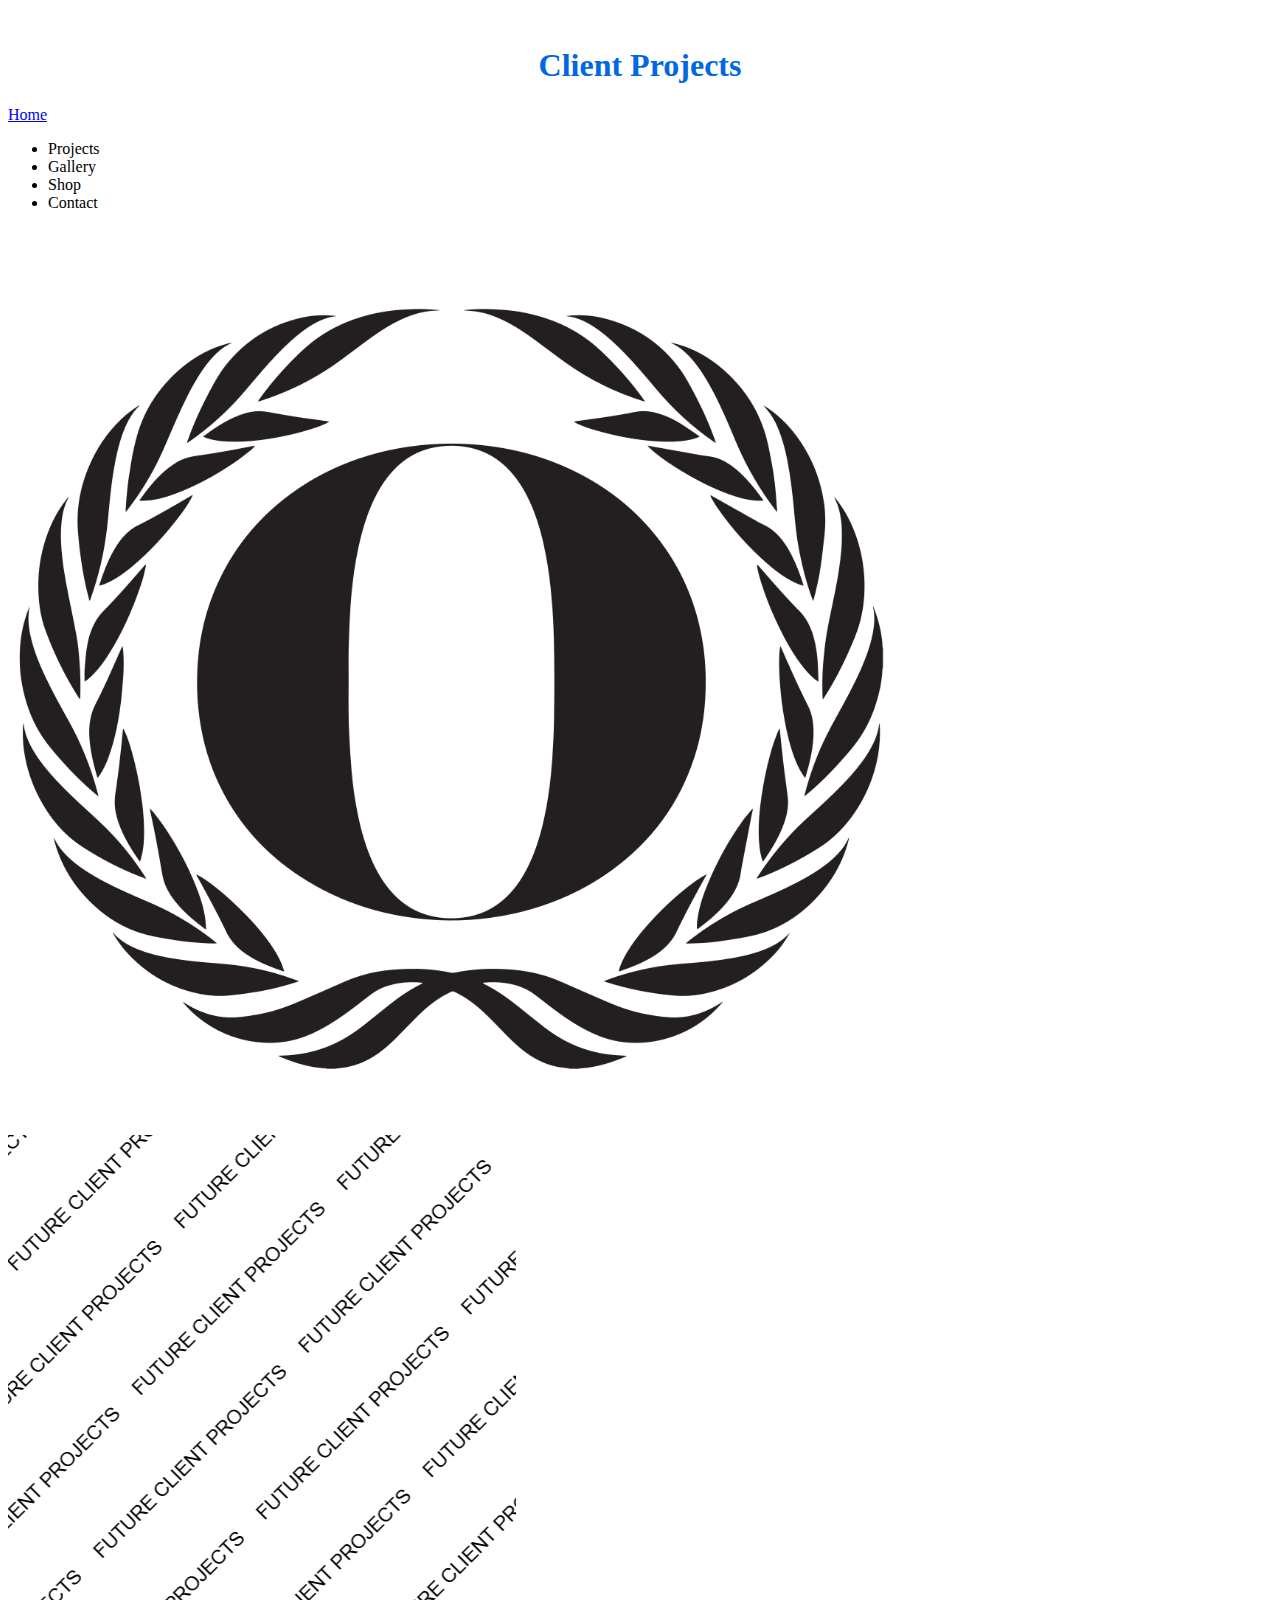
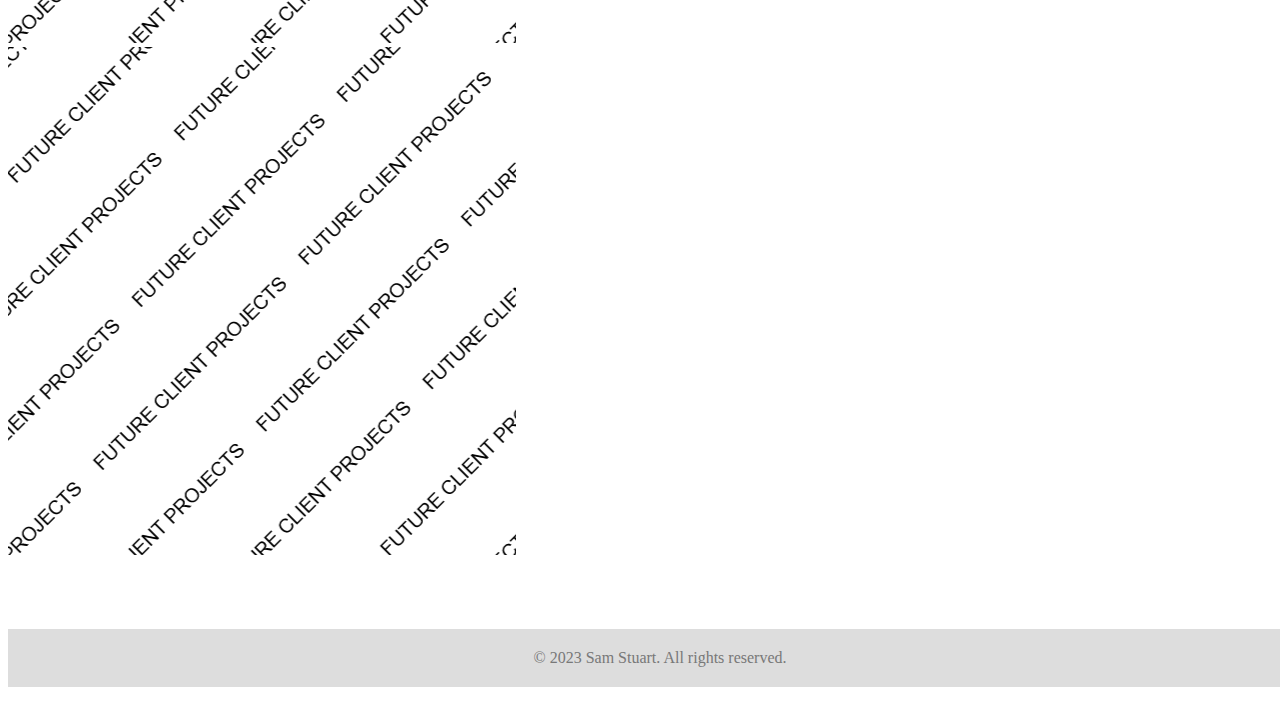
<file: clientprojects.html>
<!DOCTYPE html>
<html>
    <head>
        <meta charset="utf-8">
        <meta http-equiv="X-UA-Compatible" content="IE=edge">
        <meta name="viewport" content="width=device-width, initial-scale=1">
    
        <!-- Bootstrap CSS -->
        <link href="https://cdn.jsdelivr.net/npm/bootstrap@5.1.3/dist/css/bootstrap.min.css" rel="stylesheet" integrity="sha384-1BmE4kWBq78iYhFldvKuhfTAU6auU8tT94WrHftjDbrCEXSU1oBoqyl2QvZ6jIW3" crossorigin="anonymous">
        <link rel="stylesheet" href="https://cdn.jsdelivr.net/npm/bootstrap-icons@1.9.1/font/bootstrap-icons.css">
    
        <!-- Bootstrap JavaScript -->
        <script src="https://cdn.jsdelivr.net/npm/bootstrap@5.1.3/dist/js/bootstrap.bundle.min.js" integrity="sha384-ka7Sk0Gln4gmtz2MlQnikT1wXgYsOg+OMhuP+IlRH9sENBO0LRn5q+8nbTov4+1p" crossorigin="anonymous"></script>

        <!-- Personal Stylesheet -->
        <link rel="stylesheet" type="text/css" href="style.css">
        
        
   
        <title>Sam Stuart - Client Projects</title>
    </head>
    <body>
        <main class="container">
            <header>
                <br>
                <h1 align="center" class="display-1 mb-4"><span style="color:#0168e1">Client Projects</span></small></h1>
            </header>
            
            
            <nav class="navbar navbar-expand navbar-light bg-light">
                <div class="container-fluid">
                   
                    <a class="navbar-brand" href="index.html">Home</a>
                    <ul class="navbar-nav">
                        <li class="nav-item">
                            <a class="nav-link" href="projects.html">Projects</a>
                        </li>
                        <li class="nav-item">
                            <a class="nav-link" href="gallery.html">Gallery</a>
                        </li>
                        <li class="nav-item">
                            <a class="nav-link" href="shop.html">Shop</a>
                        </li>
                        <li class="nav-item">
                            <a class="nav-link" href="contact.html">Contact</a>
                        </li>
                    </ul>
                </div>
            </nav>
            
            <!--------- Client Projects ----------------------->
            <div class="row">
                
            </div>
            <br>
            <div class="row">
                <div class="col-md-4">
                    <a href="spragueclientproject.html">
                         <img class="img-thumbnail" class="blue-border" src="laurel.png" alt="Sprague Project">
                    </a>
                </div>
                <div class="col-md-4">
                    <a href="">
                         <img class="img-thumbnail" class="blue-border" src="clientplaceholder.png" alt="Client Project Placeholder">
                    </a>
                </div>
                <div class="col-md-4">
                    <a href="" >
                         <img class="img-thumbnail" class="blue-border" src="clientplaceholder.png" alt="Client Project Placeholder">
                    </a>
                </div>
            </div>
            
            <div class="row"><br></div>
                <br>
                <br>
                <p class="footer">© 2023 Sam Stuart. All rights reserved.</p>
            </div>

        </div>

        </main>
    </body>
</html>
</file>
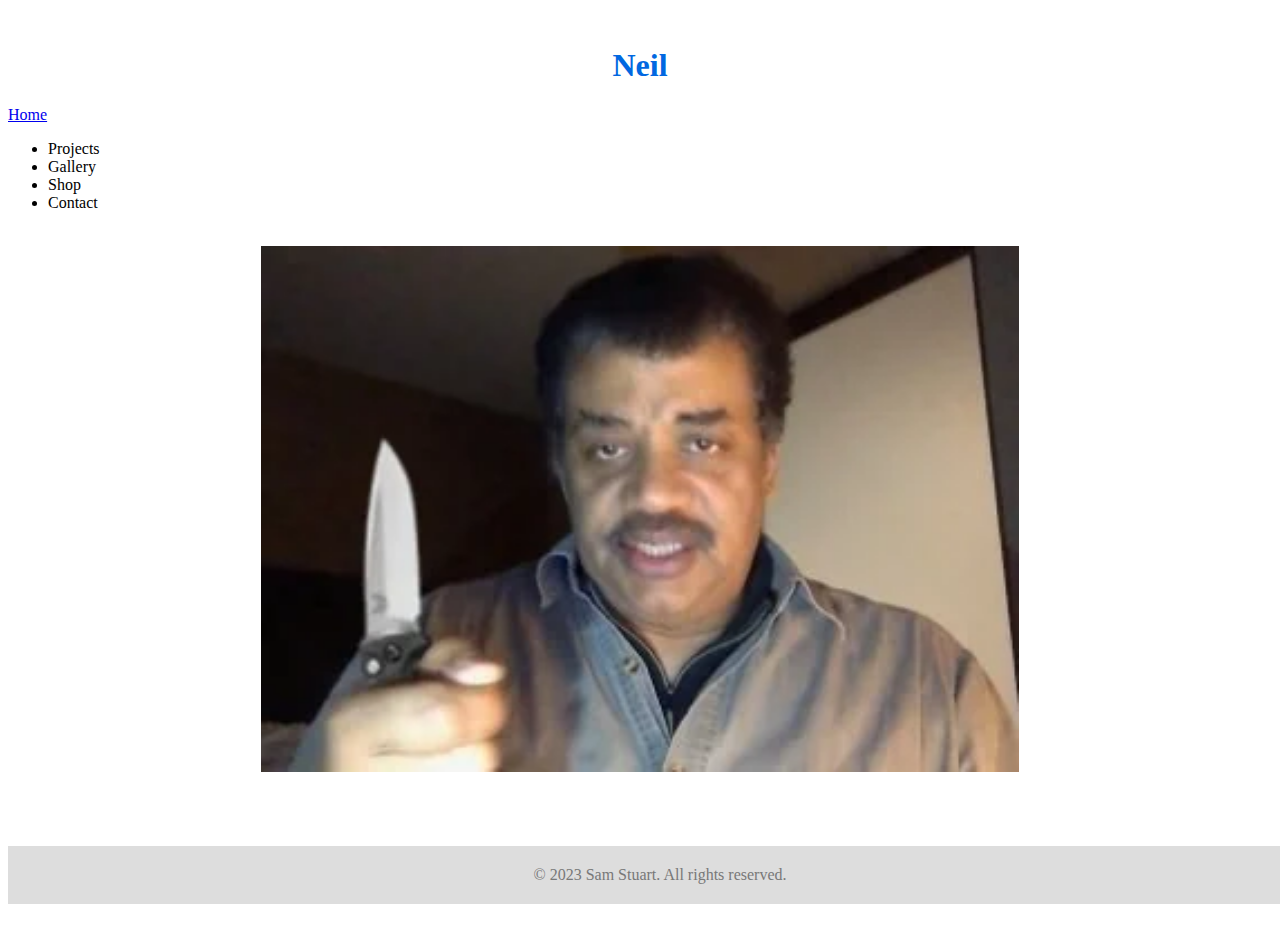
<file: neil.html>
<!DOCTYPE html>
<html>
    <head>
        <meta charset="utf-8">
        <meta http-equiv="X-UA-Compatible" content="IE=edge">
        <meta name="viewport" content="width=device-width, initial-scale=1">
    
        <!-- Bootstrap CSS -->
        <link href="https://cdn.jsdelivr.net/npm/bootstrap@5.1.3/dist/css/bootstrap.min.css" rel="stylesheet" integrity="sha384-1BmE4kWBq78iYhFldvKuhfTAU6auU8tT94WrHftjDbrCEXSU1oBoqyl2QvZ6jIW3" crossorigin="anonymous">
        <link rel="stylesheet" href="https://cdn.jsdelivr.net/npm/bootstrap-icons@1.9.1/font/bootstrap-icons.css">
    
        <!-- Bootstrap JavaScript -->
        <script src="https://cdn.jsdelivr.net/npm/bootstrap@5.1.3/dist/js/bootstrap.bundle.min.js" integrity="sha384-ka7Sk0Gln4gmtz2MlQnikT1wXgYsOg+OMhuP+IlRH9sENBO0LRn5q+8nbTov4+1p" crossorigin="anonymous"></script>

        <!-- Personal Stylesheet -->
        <link rel="stylesheet" type="text/css" href="style.css">
        
        
   
        <title>Neil</title>
    </head>
    <body>
        <main class="container">
            <header>
                <br>
                <h1 align="center" class="display-1 mb-4"><span style="color:#0168e1">Neil</span></small></h1>
            </header>
            
            
            <nav class="navbar navbar-expand navbar-light bg-light">
                <div class="container-fluid">
                   
                    <a class="navbar-brand" href="index.html">Home</a>
                    <ul class="navbar-nav">
                        <li class="nav-item">
                            <a class="nav-link" href="projects.html">Projects</a>
                        </li>
                        <li class="nav-item">
                            <a class="nav-link" href="gallery.html">Gallery</a>
                        </li>
                        <li class="nav-item">
                            <a class="nav-link" href="shop.html">Shop</a>
                        </li>
                        <li class="nav-item">
                            <a class="nav-link" href="contact.html">Contact</a>
                        </li>
                    </ul>
                </div>
            </nav>
            
        <div id ="ImgCenter">
            <br>
            <img width="60%" src="neil.png" alt="neil"/> 
        </div>
        
        <div class="row"><br></div>
                <br>
                <br>
                <p class="footer">© 2023 Sam Stuart. All rights reserved.</p>
            </div>

        </div>

        </main>
    </body>
</html>                <br>
</file>
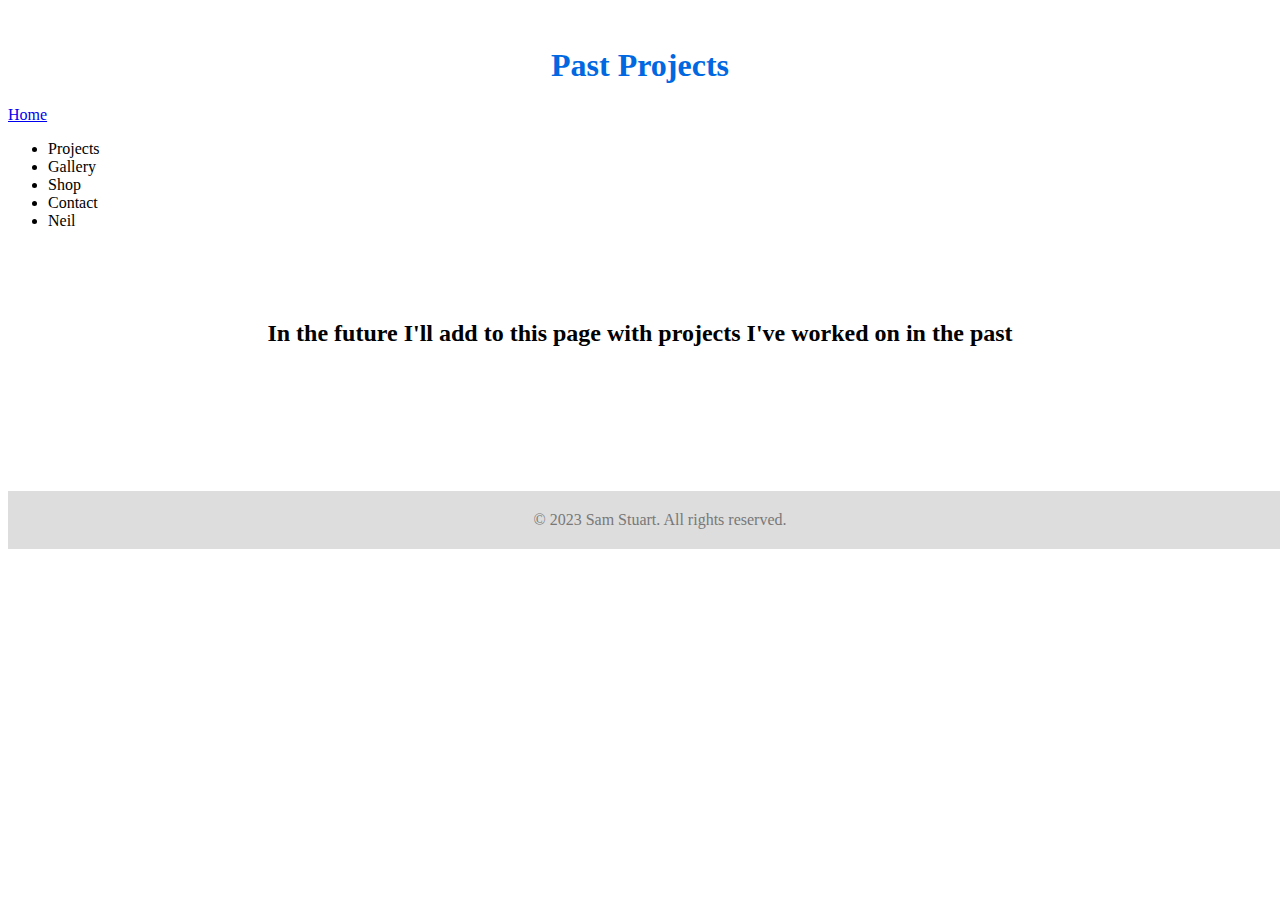
<file: pastprojects.html>
<!DOCTYPE html>
<html>
    <head>
        <meta charset="utf-8">
        <meta http-equiv="X-UA-Compatible" content="IE=edge">
        <meta name="viewport" content="width=device-width, initial-scale=1">
    
        <!-- Bootstrap CSS -->
        <link href="https://cdn.jsdelivr.net/npm/bootstrap@5.1.3/dist/css/bootstrap.min.css" rel="stylesheet" integrity="sha384-1BmE4kWBq78iYhFldvKuhfTAU6auU8tT94WrHftjDbrCEXSU1oBoqyl2QvZ6jIW3" crossorigin="anonymous">
        <link rel="stylesheet" href="https://cdn.jsdelivr.net/npm/bootstrap-icons@1.9.1/font/bootstrap-icons.css">
    
        <!-- Bootstrap JavaScript -->
        <script src="https://cdn.jsdelivr.net/npm/bootstrap@5.1.3/dist/js/bootstrap.bundle.min.js" integrity="sha384-ka7Sk0Gln4gmtz2MlQnikT1wXgYsOg+OMhuP+IlRH9sENBO0LRn5q+8nbTov4+1p" crossorigin="anonymous"></script>

        <!-- Personal Stylesheet -->
        <link rel="stylesheet" type="text/css" href="style.css">
        
        
   
        <title>Sam Stuart - Past Projects</title>
    </head>
    <body>
        <main class="container">
            <header>
                <br>
                <h1 align="center" class="display-1 mb-4"><span style="color:#0168e1">Past Projects</span></small></h1>
            </header>
            
            
            <nav class="navbar navbar-expand navbar-light bg-light">
                <div class="container-fluid">
                   
                    <a class="navbar-brand" href="index.html">Home</a>
                    <ul class="navbar-nav">
                        <li class="nav-item">
                            <a class="nav-link" href="projects.html">Projects</a>
                        </li>
                        <li class="nav-item">
                            <a class="nav-link" href="gallery.html">Gallery</a>
                        </li>
                        <li class="nav-item">
                            <a class="nav-link" href="shop.html">Shop</a>
                        </li>
                        <li class="nav-item">
                            <a class="nav-link" href="contact.html">Contact</a>
                        </li>
                        <li class="nav-item">
                            <a class="nav-link" href="neil.html">Neil</a>
                        </li>
                    </ul>
                </div>
            </nav>
            
            
            <br><br><br>
            <h2 class="text-center">In the future I'll add to this page with projects I've worked on in the past</h2>
            <br><br><br>
            
            
            <div class="row"><br></div>
                <br>
                <br>
                <p class="footer">© 2023 Sam Stuart. All rights reserved.</p>
            </div>

        </div>

        </main>
    </body>
</html>                <br>
</file>
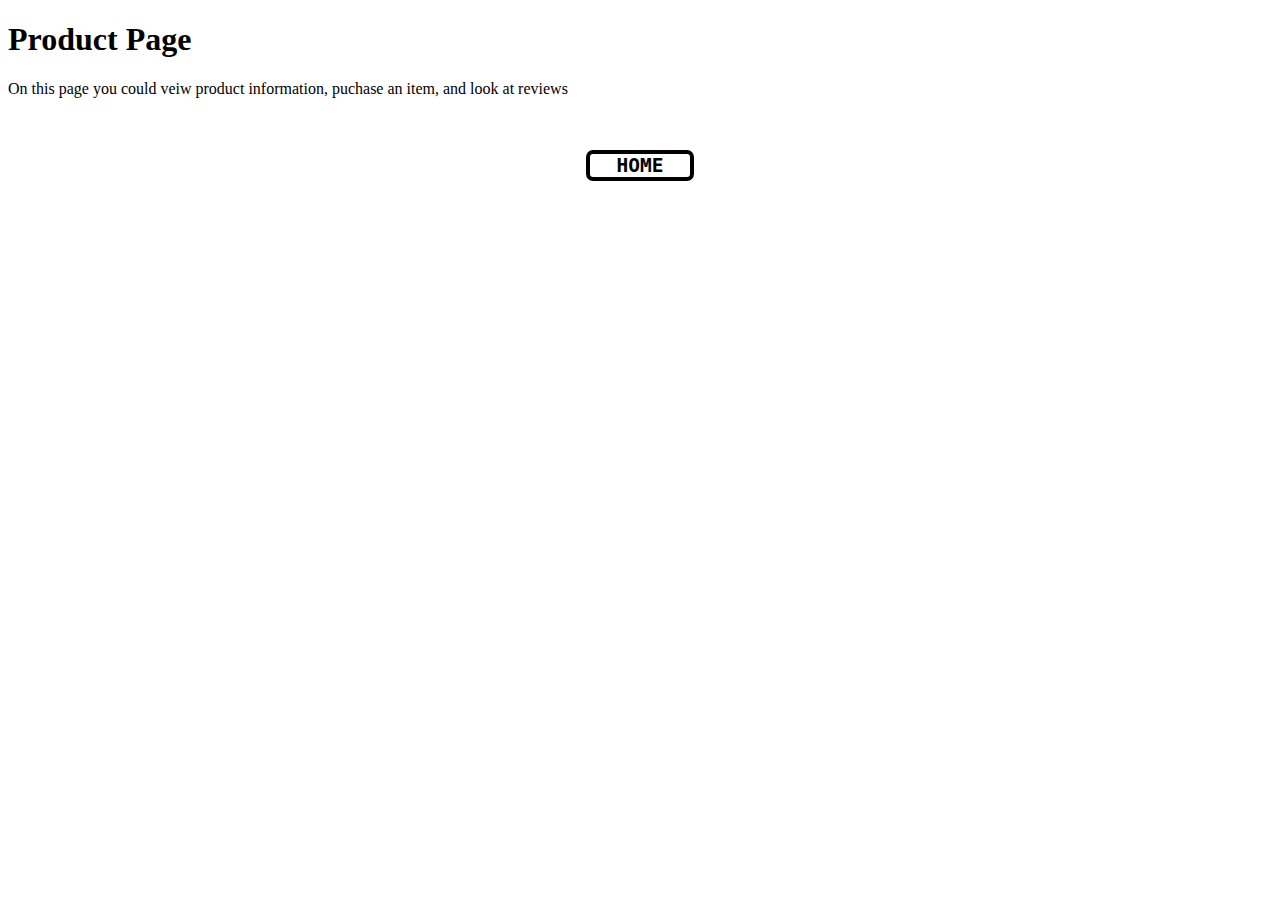
<file: product_page.html>
<!DOCTYPE html>
<html>
  <head>
    <link rel="stylesheet" href="style.css">
  </head>
    <body>
       
        <h1>Product Page</h1>
        <p>On this page you could veiw product information, puchase an item, and look at reviews</p>
        <br>
        <br>
        <h2 class="zoom"  id="homeid"><a href=index.html class="nav-link">HOME</a></h2>
        
        
   <body>
     
  </body>
</html>
</file>
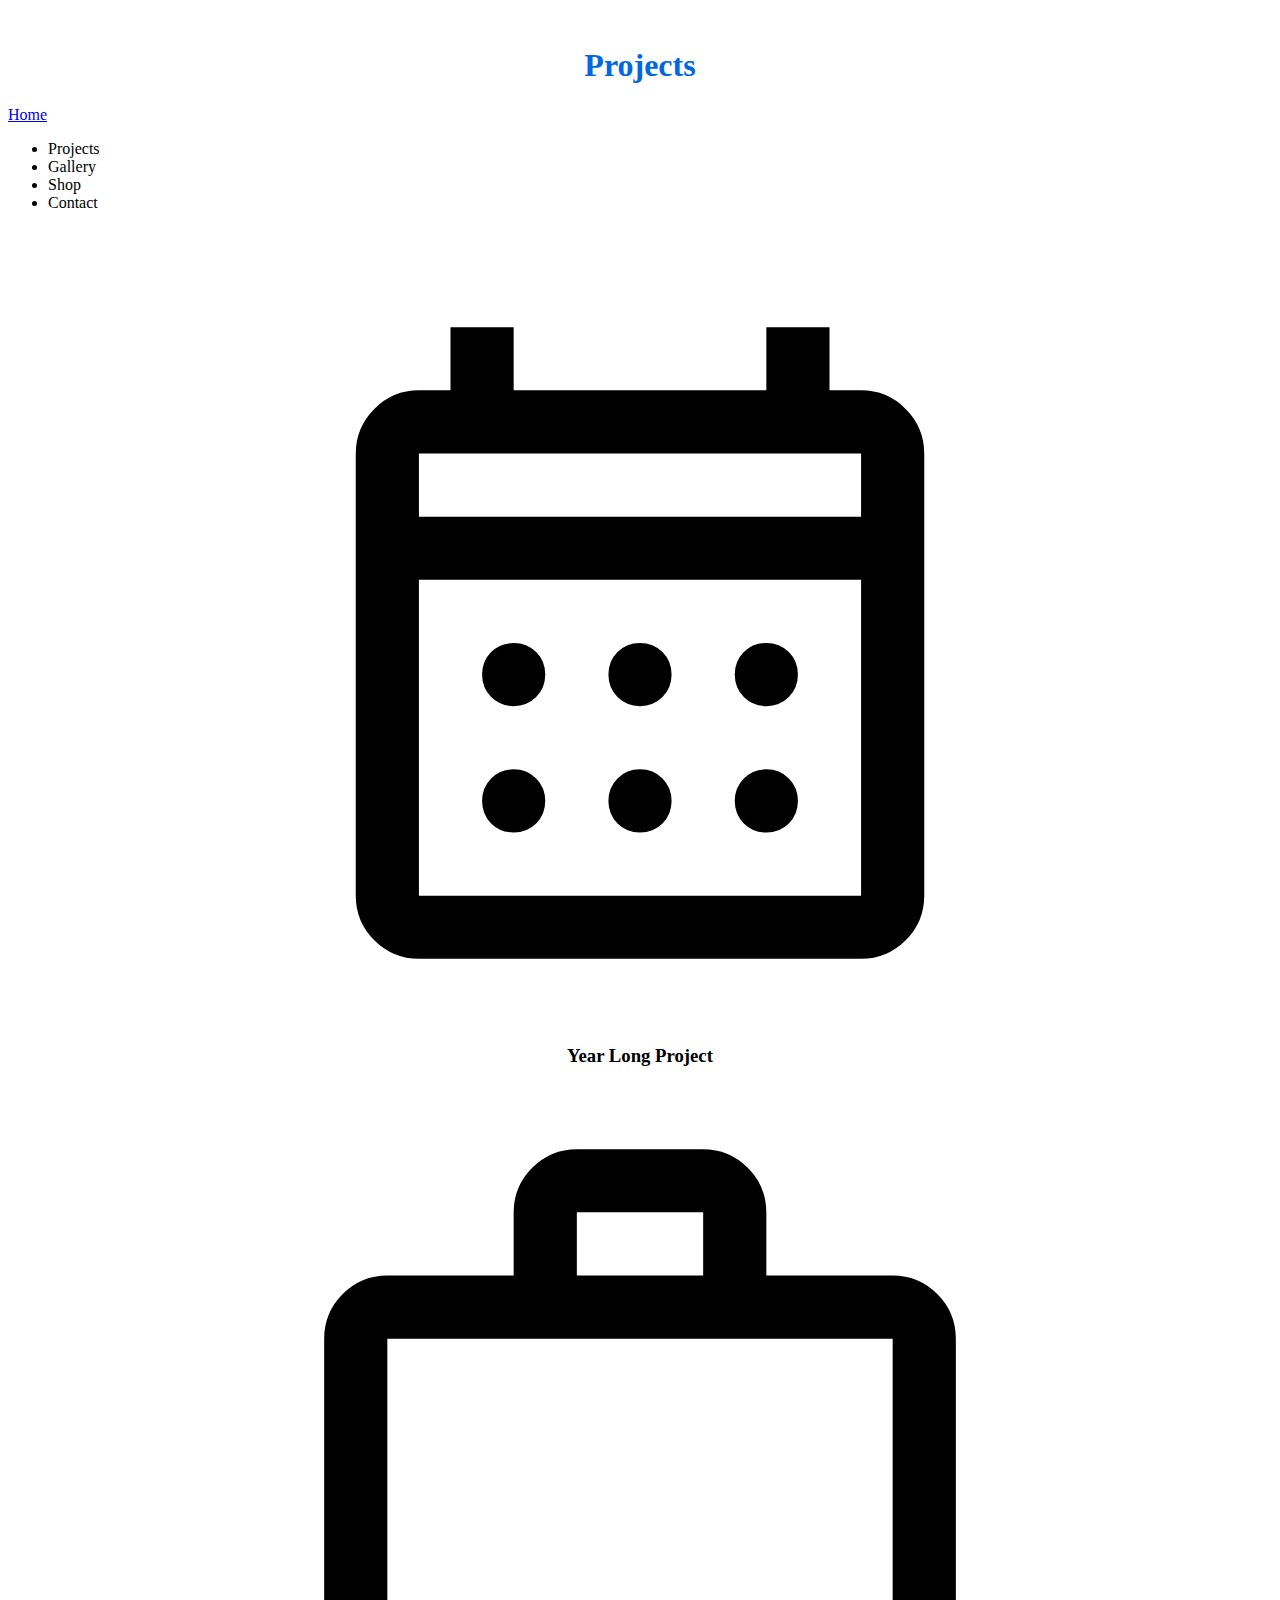
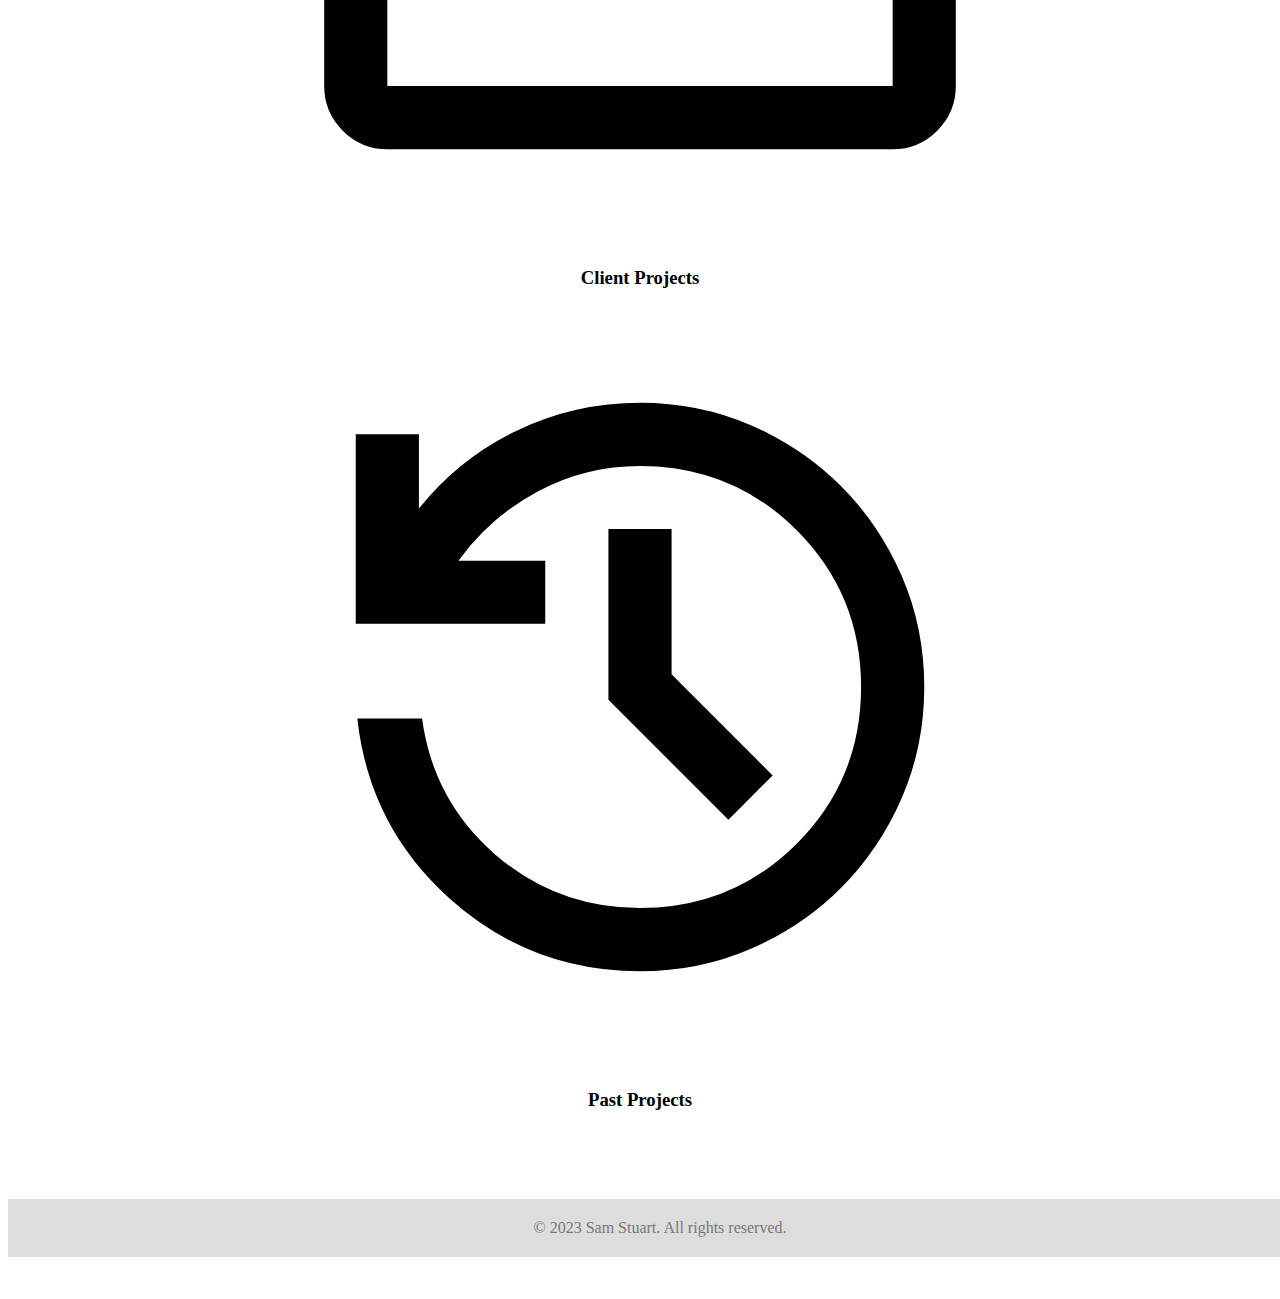
<file: projects.html>
<!DOCTYPE html>
<html>
    <head>
        <meta charset="utf-8">
        <meta http-equiv="X-UA-Compatible" content="IE=edge">
        <meta name="viewport" content="width=device-width, initial-scale=1">
    
        <!-- Bootstrap CSS -->
        <link href="https://cdn.jsdelivr.net/npm/bootstrap@5.1.3/dist/css/bootstrap.min.css" rel="stylesheet" integrity="sha384-1BmE4kWBq78iYhFldvKuhfTAU6auU8tT94WrHftjDbrCEXSU1oBoqyl2QvZ6jIW3" crossorigin="anonymous">
        <link rel="stylesheet" href="https://cdn.jsdelivr.net/npm/bootstrap-icons@1.9.1/font/bootstrap-icons.css">
    
        <!-- Bootstrap JavaScript -->
        <script src="https://cdn.jsdelivr.net/npm/bootstrap@5.1.3/dist/js/bootstrap.bundle.min.js" integrity="sha384-ka7Sk0Gln4gmtz2MlQnikT1wXgYsOg+OMhuP+IlRH9sENBO0LRn5q+8nbTov4+1p" crossorigin="anonymous"></script>

        <!-- Personal Stylesheet -->
        <link rel="stylesheet" type="text/css" href="style.css">
        
        
   
        <title>Sam Stuart - Projects</title>
    </head>
    <body>
        <main class="container">
            <header>
                <br>
                <h1 align="center" class="display-1 mb-4"><span style="color:#0168e1">Projects</span></small></h1>
            </header>
            
            
            <nav class="navbar navbar-expand navbar-light bg-light">
                <div class="container-fluid">
                   
                    <a class="navbar-brand" href="index.html">Home</a>
                    <ul class="navbar-nav">
                        <li class="nav-item">
                            <a class="nav-link" href="projects.html">Projects</a>
                        </li>
                        <li class="nav-item">
                            <a class="nav-link" href="gallery.html">Gallery</a>
                        </li>
                        <li class="nav-item">
                            <a class="nav-link" href="shop.html">Shop</a>
                        </li>
                        <li class="nav-item">
                            <a class="nav-link" href="contact.html">Contact</a>
                        </li>
                    </ul>
                </div>
            </nav>
            
            <!--------- Prebuilt Computers ----------------------->
            <div class="row">
                <div class="col-md-12 text-center">
                    <br>                
                </div>
            </div>
            <br>
            <div class="row" id ="ImgCenter">
                <div class="col-md-4">
                    <a href="yearproj.html">
                         <img width="60%" class="img-thumbnail" src="calendar_month.svg" alt="Year Long Project">  
                    </a>
                    <div class="caption">
                        <h3>Year Long Project</h3>
                    </div>
                </div>
                <div class="col-md-4">
                    <a href="clientprojects.html">
                         <img width="60%" class="img-thumbnail" src="work.svg" alt="Client Projects">
                    </a>
                    <div class="caption">
                        <h3>Client Projects</h3>
                    </div>
                </div>
                <div class="col-md-4">
                    <a href="pastprojects.html" >
                         <img width="60%" class="img-thumbnail" src="history.svg" alt="Past Projects">
                    </a>
                    <div class="caption">
                        <h3>Past Projects</h3>
                    </div>
                </div>
            </div>
                
            <div class="row"><br></div>
                <br>
                <br>
                <p class="footer">© 2023 Sam Stuart. All rights reserved.</p>
                
            </div>

        </main>
    </body>
</html>                <br>
</file>
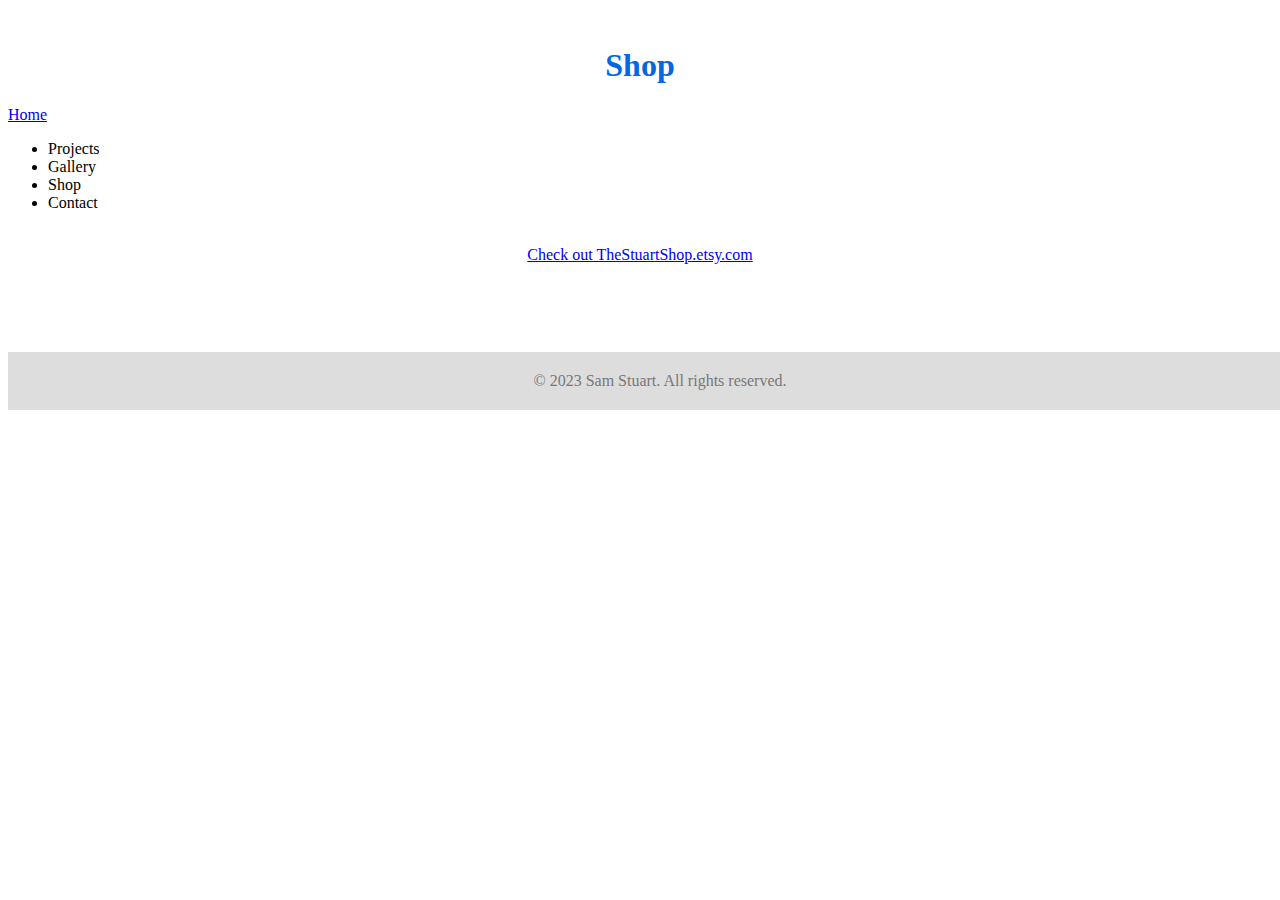
<file: shop.html>
<!DOCTYPE html>
<html>
    <head>
        <meta charset="utf-8">
        <meta http-equiv="X-UA-Compatible" content="IE=edge">
        <meta name="viewport" content="width=device-width, initial-scale=1">
    
        <!-- Bootstrap CSS -->
        <link href="https://cdn.jsdelivr.net/npm/bootstrap@5.1.3/dist/css/bootstrap.min.css" rel="stylesheet" integrity="sha384-1BmE4kWBq78iYhFldvKuhfTAU6auU8tT94WrHftjDbrCEXSU1oBoqyl2QvZ6jIW3" crossorigin="anonymous">
        <link rel="stylesheet" href="https://cdn.jsdelivr.net/npm/bootstrap-icons@1.9.1/font/bootstrap-icons.css">
    
        <!-- Bootstrap JavaScript -->
        <script src="https://cdn.jsdelivr.net/npm/bootstrap@5.1.3/dist/js/bootstrap.bundle.min.js" integrity="sha384-ka7Sk0Gln4gmtz2MlQnikT1wXgYsOg+OMhuP+IlRH9sENBO0LRn5q+8nbTov4+1p" crossorigin="anonymous"></script>

        <!-- Personal Stylesheet -->
        <link rel="stylesheet" type="text/css" href="style.css">
        
        
   
        <title>Sam Stuart - Shop</title>
    </head>
    <body>
        <main class="container">
            <header>
                <br>
                <h1 align="center" class="display-1 mb-4"><span style="color:#0168e1">Shop</span></small></h1>
            </header>
            
            
            <nav class="navbar navbar-expand navbar-light bg-light">
                <div class="container-fluid">
                   
                    <a class="navbar-brand" href="index.html">Home</a>
                    <ul class="navbar-nav">
                        <li class="nav-item">
                            <a class="nav-link" href="projects.html">Projects</a>
                        </li>
                        <li class="nav-item">
                            <a class="nav-link" href="gallery.html">Gallery</a>
                        </li>
                        <li class="nav-item">
                            <a class="nav-link" href="shop.html">Shop</a>
                        </li>
                        <li class="nav-item">
                            <a class="nav-link" href="contact.html">Contact</a>
                        </li>
                    </ul>
                </div>
            </nav>
            
            <br>
            <div style='text-align:center'>
                <a href="thestuartshop.etsy.com" target="_blank"> Check out TheStuartShop.etsy.com</a>
            </div>
            <br>
                
            <div class="row"><br></div>
                <br>
                <br>
                <p class="footer">© 2023 Sam Stuart. All rights reserved.</p>
                
            </div>

        </main>
    </body>
</html>                <br>
</file>
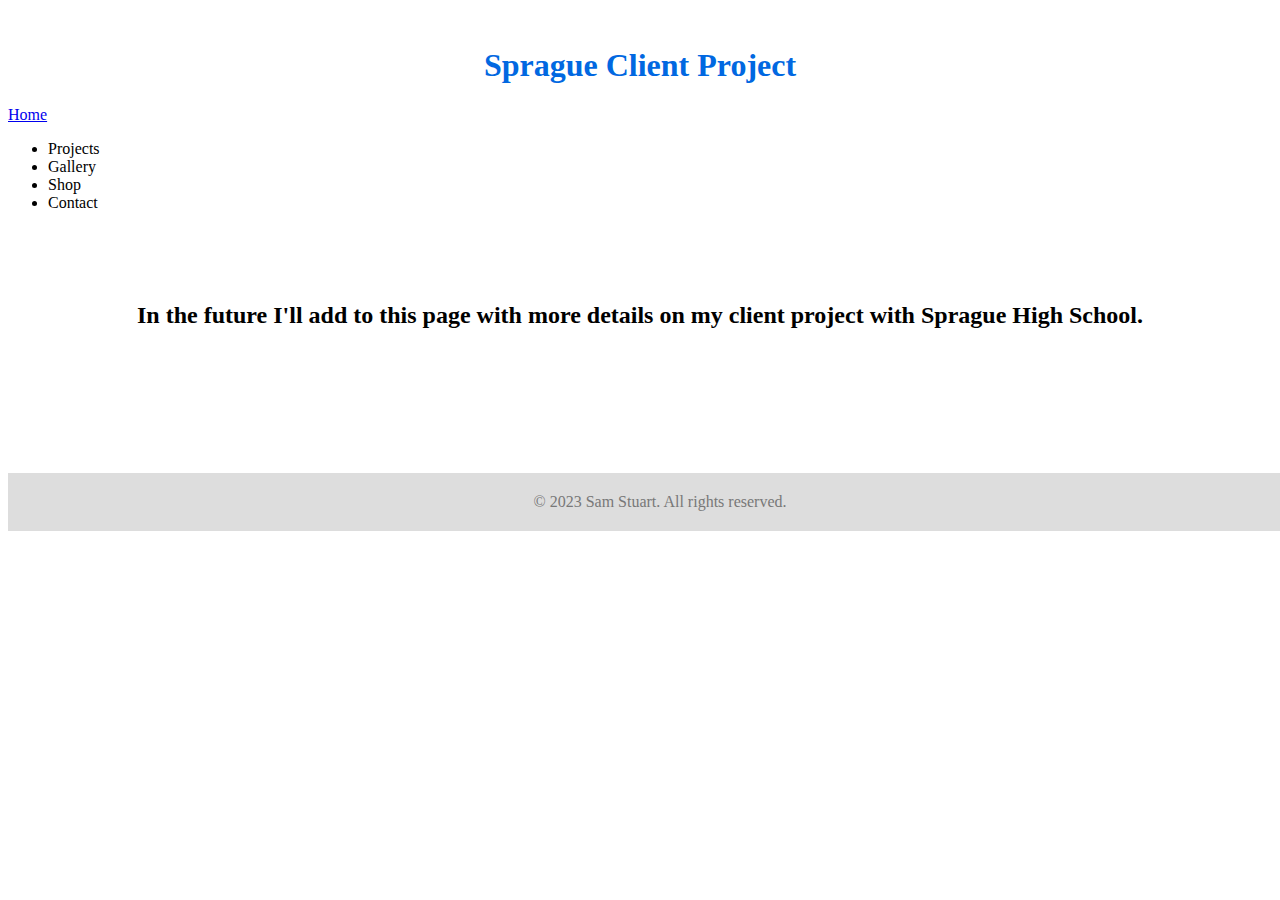
<file: spragueclientproject.html>
<!DOCTYPE html>
<html>
    <head>
        <meta charset="utf-8">
        <meta http-equiv="X-UA-Compatible" content="IE=edge">
        <meta name="viewport" content="width=device-width, initial-scale=1">
    
        <!-- Bootstrap CSS -->
        <link href="https://cdn.jsdelivr.net/npm/bootstrap@5.1.3/dist/css/bootstrap.min.css" rel="stylesheet" integrity="sha384-1BmE4kWBq78iYhFldvKuhfTAU6auU8tT94WrHftjDbrCEXSU1oBoqyl2QvZ6jIW3" crossorigin="anonymous">
        <link rel="stylesheet" href="https://cdn.jsdelivr.net/npm/bootstrap-icons@1.9.1/font/bootstrap-icons.css">
    
        <!-- Bootstrap JavaScript -->
        <script src="https://cdn.jsdelivr.net/npm/bootstrap@5.1.3/dist/js/bootstrap.bundle.min.js" integrity="sha384-ka7Sk0Gln4gmtz2MlQnikT1wXgYsOg+OMhuP+IlRH9sENBO0LRn5q+8nbTov4+1p" crossorigin="anonymous"></script>

        <!-- Personal Stylesheet -->
        <link rel="stylesheet" type="text/css" href="style.css">
        
        
   
        <title>Sam Stuart - Sprague Client Porject</title>
    </head>
    <body>
        <main class="container">
            <header>
                <br>
                <h1 align="center" class="display-1 mb-4"><span style="color:#0168e1">Sprague Client Project</span></small></h1>
            </header>
            
            
            <nav class="navbar navbar-expand navbar-light bg-light">
                <div class="container-fluid">
                   
                    <a class="navbar-brand" href="index.html">Home</a>
                    <ul class="navbar-nav">
                        <li class="nav-item">
                            <a class="nav-link" href="projects.html">Projects</a>
                        </li>
                        <li class="nav-item">
                            <a class="nav-link" href="gallery.html">Gallery</a>
                        </li>
                        <li class="nav-item">
                            <a class="nav-link" href="shop.html">Shop</a>
                        </li>
                        <li class="nav-item">
                            <a class="nav-link" href="contact.html">Contact</a>
                        </li>
                    </ul>
                </div>
            </nav>
            
            
            <br><br><br>
            <h2 class="text-center">In the future I'll add to this page with more details on my client project with Sprague High School.</h2>
            <br><br><br>
            
            
            <div class="row"><br></div>
                <br>
                <br>
                <p class="footer">© 2023 Sam Stuart. All rights reserved.</p>
            </div>

        </div>

        </main>
    </body>
</html>                <br>
</file>
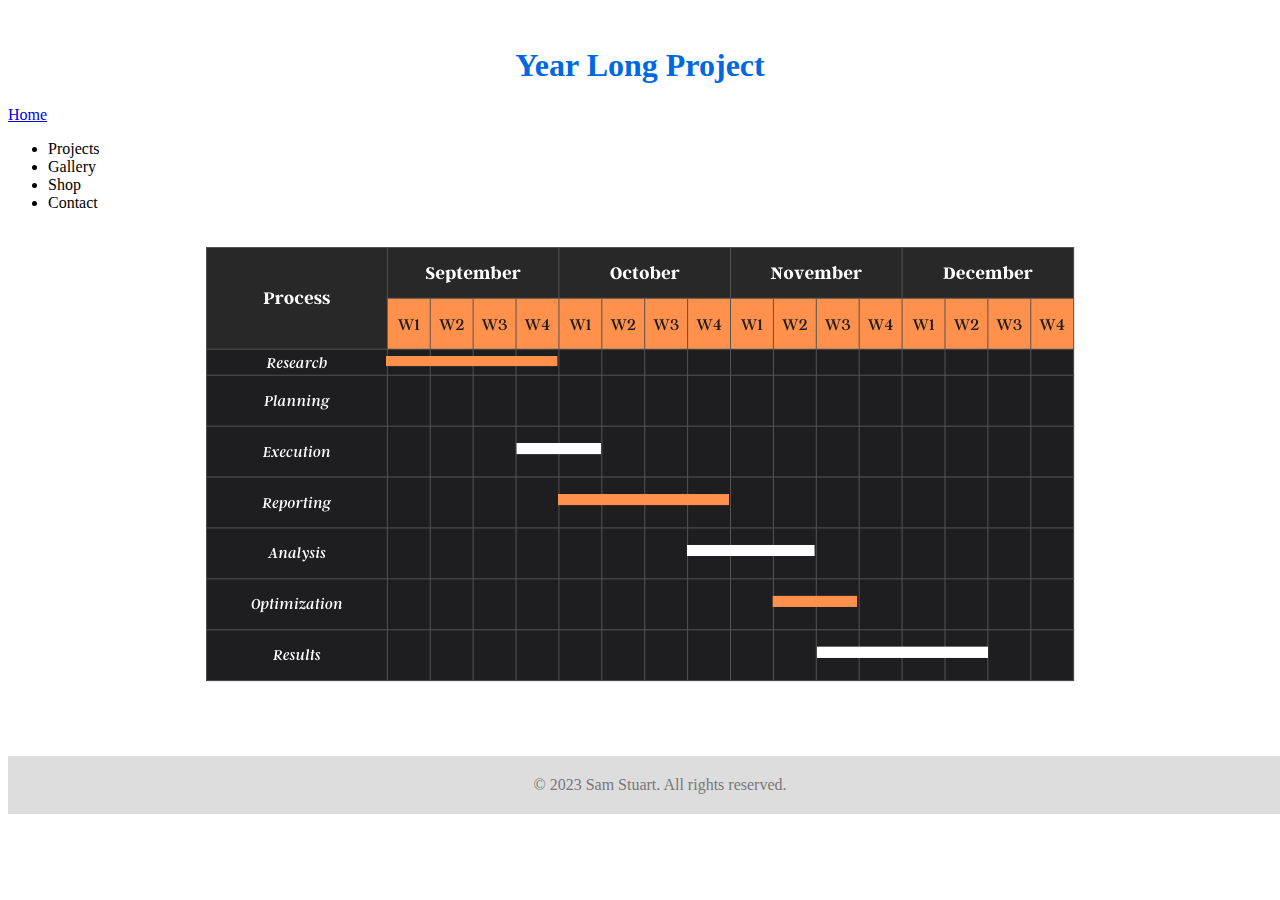
<file: yearproj.html>
<!DOCTYPE html>
<html>
    <head>
        <meta charset="utf-8">
        <meta http-equiv="X-UA-Compatible" content="IE=edge">
        <meta name="viewport" content="width=device-width, initial-scale=1">
    
        <!-- Bootstrap CSS -->
        <link href="https://cdn.jsdelivr.net/npm/bootstrap@5.1.3/dist/css/bootstrap.min.css" rel="stylesheet" integrity="sha384-1BmE4kWBq78iYhFldvKuhfTAU6auU8tT94WrHftjDbrCEXSU1oBoqyl2QvZ6jIW3" crossorigin="anonymous">
        <link rel="stylesheet" href="https://cdn.jsdelivr.net/npm/bootstrap-icons@1.9.1/font/bootstrap-icons.css">
    
        <!-- Bootstrap JavaScript -->
        <script src="https://cdn.jsdelivr.net/npm/bootstrap@5.1.3/dist/js/bootstrap.bundle.min.js" integrity="sha384-ka7Sk0Gln4gmtz2MlQnikT1wXgYsOg+OMhuP+IlRH9sENBO0LRn5q+8nbTov4+1p" crossorigin="anonymous"></script>

        <!-- Personal Stylesheet -->
        <link rel="stylesheet" type="text/css" href="style.css">
        
        
   
        <title>Sam Stuart - Year Long Project</title>
    </head>
    <body>
        <main class="container">
            <header>
                <br>
                <h1 align="center" class="display-1 mb-4"><span style="color:#0168e1">Year Long Project</span></small></h1>
            </header>
            
            
            <nav class="navbar navbar-expand navbar-light bg-light">
                <div class="container-fluid">
                   
                    <a class="navbar-brand" href="index.html">Home</a>
                    <ul class="navbar-nav">
                        <li class="nav-item">
                            <a class="nav-link" href="projects.html">Projects</a>
                        </li>
                        <li class="nav-item">
                            <a class="nav-link" href="gallery.html">Gallery</a>
                        </li>
                        <li class="nav-item">
                            <a class="nav-link" href="shop.html">Shop</a>
                        </li>
                        <li class="nav-item">
                            <a class="nav-link" href="contact.html">Contact</a>
                        </li>
                    </ul>
                </div>
            </nav>
            
            <br>
            <div id ="ImgCenter">
                    <img class="img-thumbnail" src="GantChartPlaceholder.png" alt="Gant Chart">
            </div>
                   
                
            <div class="row"><br></div>
                <br> <br>
                <p class="footer">© 2023 Sam Stuart. All rights reserved.</p>
                
            </div>

        </main>
    </body>
</html>                <br>
</file>
<file: style.css>
.blue-border:hover{
    border-color:blue;
}

/* ---------------------------Home-Button----------------------------------- */
#homeid{
  width:100px;
  margin:auto;
  border: 4px solid #000000;
  border-radius: 7px;
  font-family: monospace;
  color: rgb(255, 255, 255);
  text-align:center;
}

.zoom {
  padding: 0px;
  transition: transform .1s;
  margin: 0 auto;
}

.zoom:hover {
  -ms-transform: scale(1.1); /* IE 9 */
  -webkit-transform: scale(1.1); /* Safari 3-8 */
  transform: scale(1.1); 
}

a.nav-link:link
{
  color: #000000;
  text-decoration:none;
}
a.nav-link:visited
{
  color: #000000;
  text-decoration: none;
}
a.nav-link:hover
{
  color: #000000;
  text-decoration: none;
}
a.nav-link:active
{
  color: #000000;
  text-decoration: none;
}
/* ---------------------------Footer----------------------------------- */

.footer {
  text-align:center;
  color: #787878;
  background: #ddd;
  position: bottom;
  bottom: 0;
  width: 100%;
  padding: 20px;
}

#page-container {
  position: relative;
  min-height: 100vh;
}

#content-wrap {
  padding-bottom: 2.5rem;    /* Footer height */
}

#footer {
  position: absolute;
  bottom: 0;
  width: 100%;
  height: 2.5rem;            /* Footer height */
}

/* ------------------------------Nav-bar----------------------------------- */

.navbar a:hover {
  background: #ddd;
  color: black;
}
/* ------------------------------Nav-bar----------------------------------- */


#ImgCenter{
  margin: 0;
  text-align: center;
}


.grid-item {
  height="300"
}


.text-center{
    text-align: center;
}


.container2 {
        display: flex;
        align-items: center;
        justify-content: center
      }
      
img {
    max-width: 70%
      }
.image {
    flex-basis: 70%
        }
.text {
        font-size: 20px;
        padding-left: 20px;
      }
</file>
